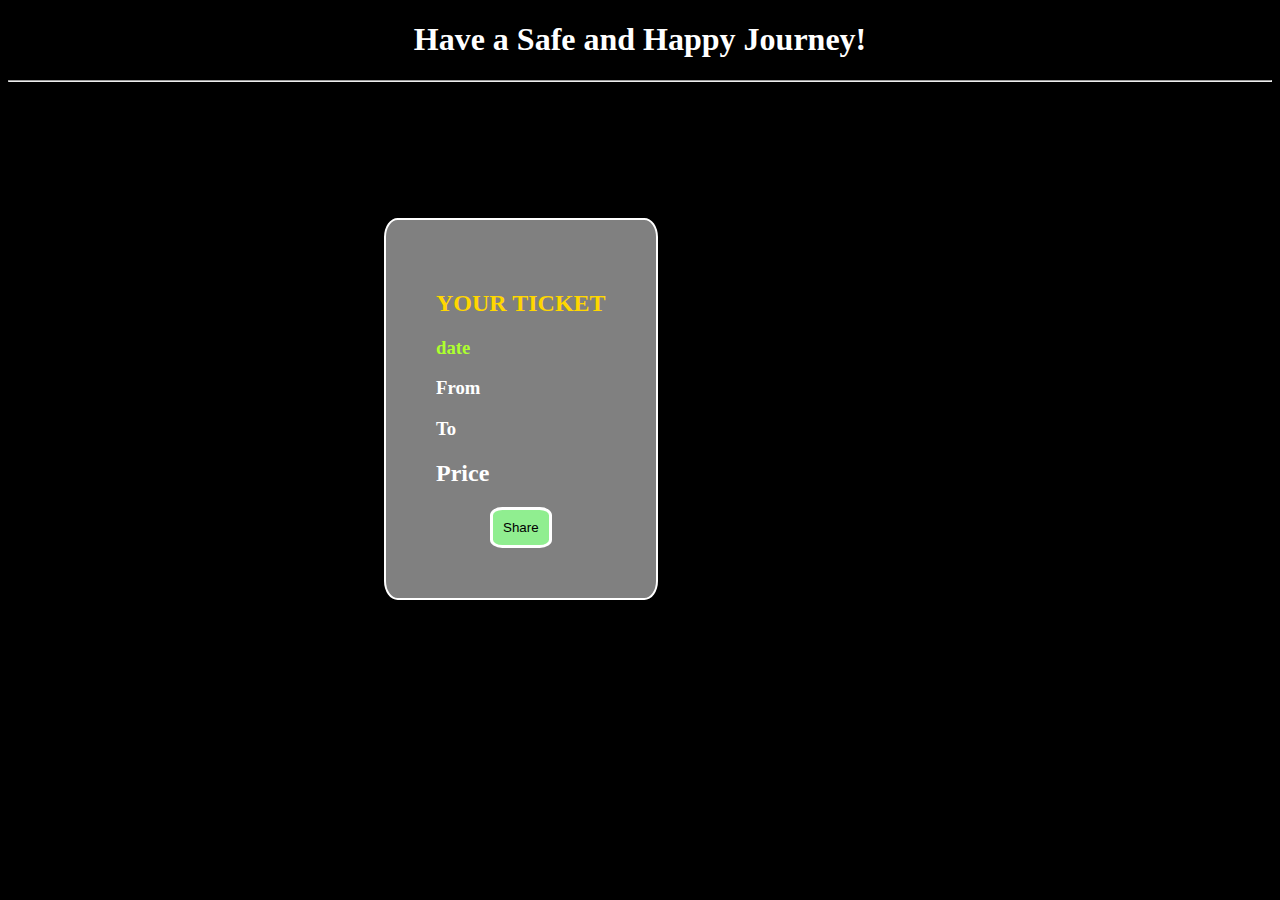
<file: index.html>
<!DOCTYPE html>
<html>
    <head>
        <title>
            Ticket
        </title>
        <meta name="viewport" content="width=device-width, initial-scale=1.0">
    </head>
    <body>
        <link rel="stylesheet" href="ticket.css">
        <h1>Have a Safe and Happy Journey!</h1>
        <hr>
        <center>
            <div id = "front">
                <h2 style="color:gold">YOUR TICKET</h2>
                <h3 style="color: greenyellow;">date</h3>
                <h3>From</h3>
                <h3>To</h3>
                <h2>Price</h2>
                <center>
                    <button onclick="open()">Share</button>
                </center>
                

            </div>
        </center>
        <script src = "ticket.js"></script>
        
    </body>
</html>
</file>
<file: ticket.css>
body{
    text-align: center;
    background-color: black;
    color: white;
}

#front{
    background-color: grey;
    z-index: 1;
    position: absolute;
    border-radius: 5%;
    left: 30%;
    padding: 50px;
    display: inline-block;
    text-align: left;
    border: 2px solid white;
    margin-top: 10%;
}

#unsuccessful{
    background-color: white;
    position: absolute;
    border-radius: 5%;
    z-index: 0;
    left: 30%;
    padding-block-end: 50px;
    display: none;
    color:red;
    border: 2px solid red;
    margin-top: 10%;
    padding: 50px;
}

button{
    padding: 10px;
    background-color: lightgreen;
    border: 3px solid white;
    border-radius: 20%;
}
</file>
